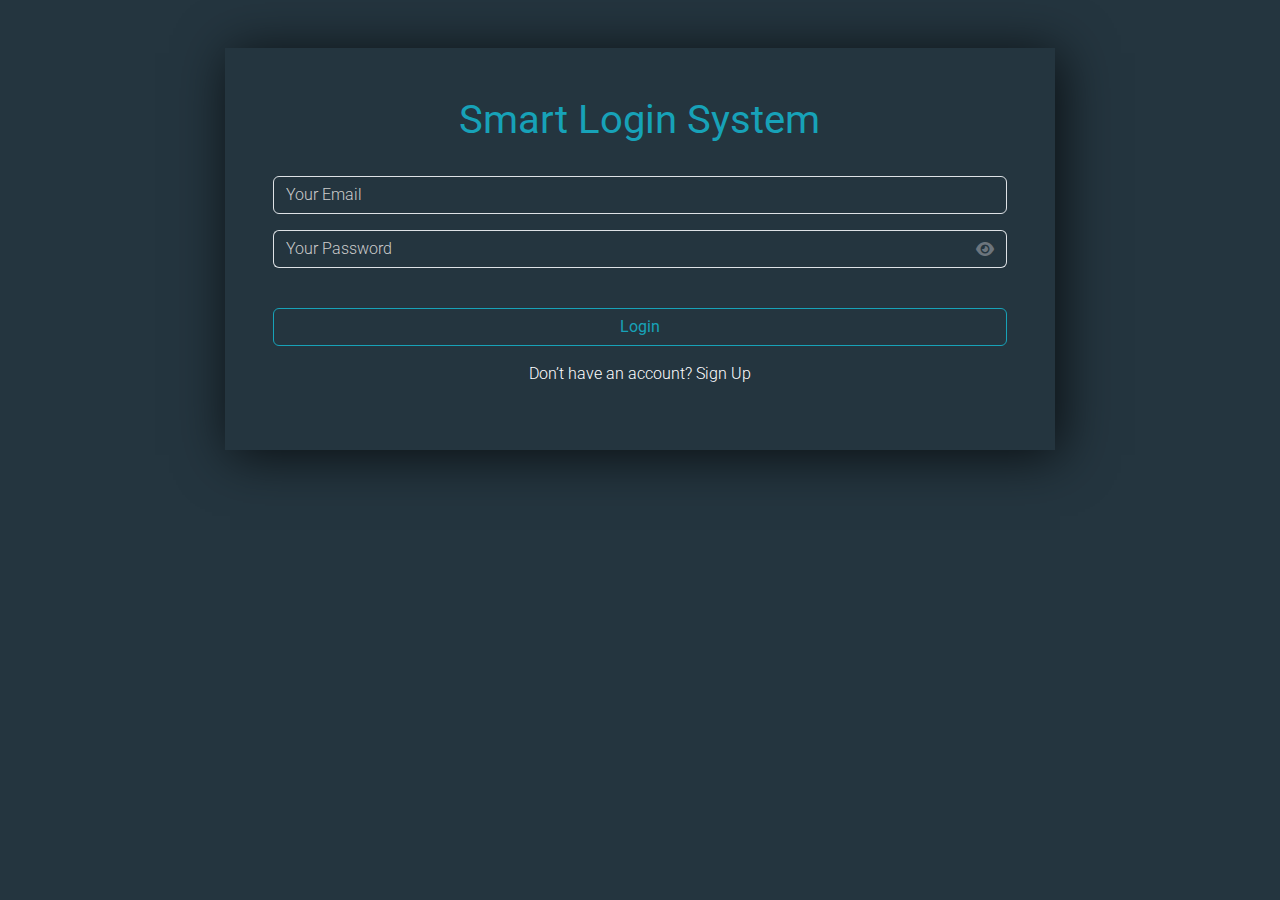
<file: index.html>
<!DOCTYPE html>
<html lang="en">
   <head>
      <meta charset="UTF-8" />
      <meta name="viewport" content="width=device-width, initial-scale=1.0" />
      <meta http-equiv="X-UA-Compatible" content="ie=edge" />
      <meta name="description" content="description site here" />
      <meta name="keywords" content="keywords65,description here for seo" />
      <meta name="author" content="AHMED MENISY" />
      <title>Login</title>
      <!-- fontawesome css cdn file link -->
      <link
         rel="stylesheet"
         href="https://cdnjs.cloudflare.com/ajax/libs/font-awesome/6.1.1/css/all.min.css"
      />
      <!-- bootstrap css cdn file link -->
      <link
         rel="stylesheet"
         href="https://cdnjs.cloudflare.com/ajax/libs/twitter-bootstrap/5.2.0-beta1/css/bootstrap.min.css"
      />
      <!-- custome css file link -->
      <link rel="stylesheet" href="./css/style.css" />
   </head>
   <body class="bg-main">
      <main>
         <div class="main-area container col-md-8 pt-5">
            <div class="content bg-main text-center vstack p-5">
               <h1 class="color-second pb-4 fw-normal">Smart Login System</h1>
               <input
                  id="emailInputSignIn"
                  class="form-control"
                  type="email"
                  placeholder="Your Email"
               />
               <div class="input-group my-3">
                  <input
                     id="passwordInputSignIn"
                     class="form-control border-end-0"
                     type="password"
                     placeholder="Your Password"
                  />
                  <div class="input-group-text bg-transparent border-start-0">
                     <i
                        id="showPassword"
                        class="fa-solid fa-eye text-secondary"
                     ></i>
                  </div>
               </div>
               <div id="incorrect"></div>
               <button id="signInBtn" type="button" class="btn-custom btn mt-4">
                  Login
               </button>
               <p class="text-white mt-3 fw-light">
                  Don’t have an account?
                  <a
                     class="text-decoration-none text-reset new-page"
                     href="signup.html"
                     >Sign Up</a
                  >
               </p>
            </div>
         </div>
      </main>
      <!-- bootstrap js cdn file script -->
      <script src="https://cdnjs.cloudflare.com/ajax/libs/twitter-bootstrap/5.2.0-beta1/js/bootstrap.bundle.min.js"></script>
      <!-- custom js file script -->
      <script src="./js/login.js"></script>
   </body>
</html>
</file>
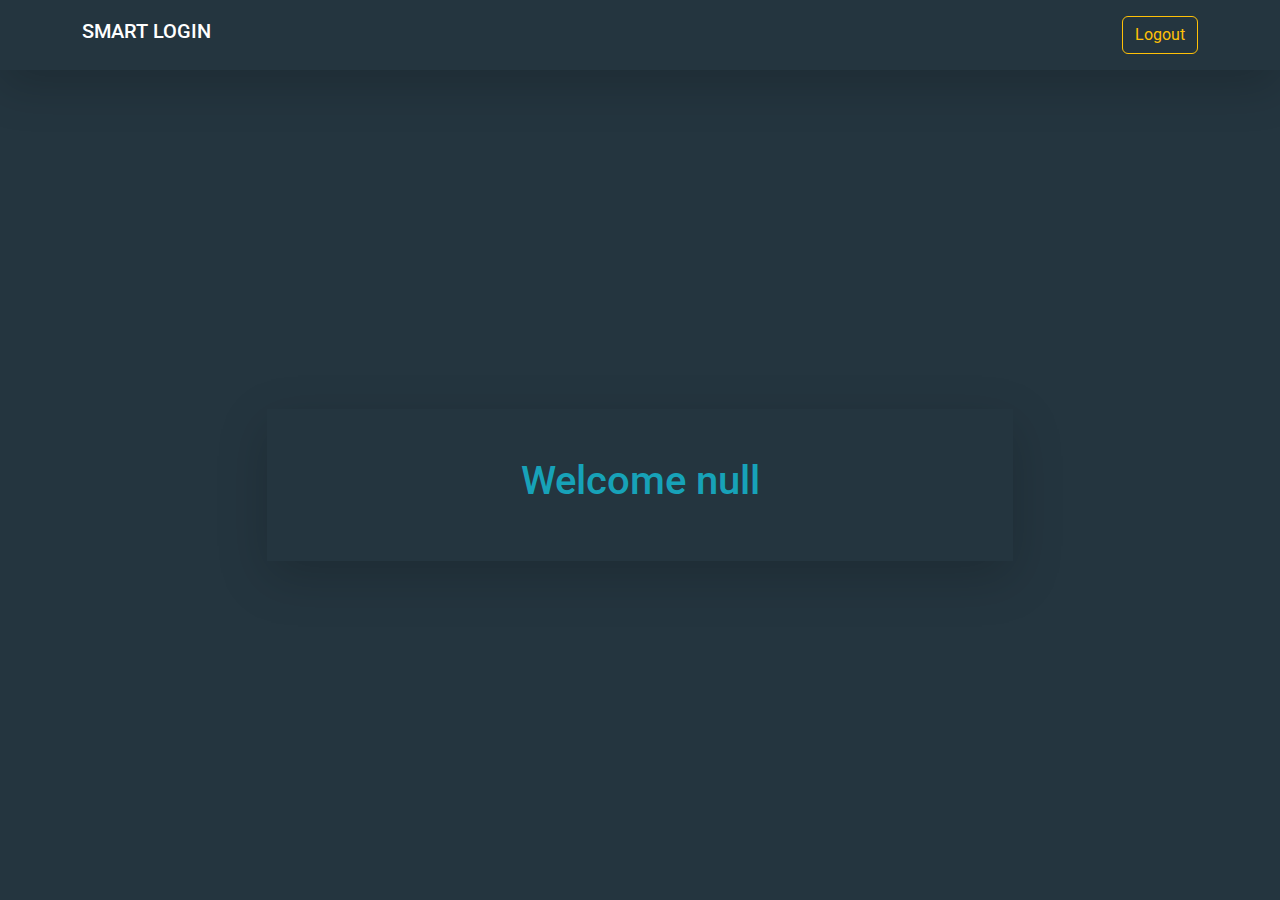
<file: home.html>
<!DOCTYPE html>
<html lang="en">
   <head>
      <meta charset="UTF-8" />
      <meta name="viewport" content="width=device-width, initial-scale=1.0" />
      <meta http-equiv="X-UA-Compatible" content="ie=edge" />
      <meta name="description" content="description site here" />
      <meta name="keywords" content="keywords65,description here for seo" />
      <meta name="author" content="AHMED MENISY" />
      <title>Login</title>
      <!-- fontawesome css cdn file link -->
      <link
         rel="stylesheet"
         href="https://cdnjs.cloudflare.com/ajax/libs/font-awesome/6.1.1/css/all.min.css"
      />
      <!-- bootstrap css cdn file link -->
      <link
         rel="stylesheet"
         href="https://cdnjs.cloudflare.com/ajax/libs/twitter-bootstrap/5.2.0-beta1/css/bootstrap.min.css"
      />
      <!-- custome css file link -->
      <link rel="stylesheet" href="./css/style.css" />
   </head>
   <body class="bg-main">
      <header class="py-3 shadow-lg">
         <div class="content container">
            <nav class="hstack justify-content-between">
               <a
                  class="brand text-uppercase text-decoration-none text-white h5"
               >
                  smart login
               </a>
               <button id="logOutBtn" class="btn btn-outline-warning">Logout</button>
            </nav>
         </div>
      </header>
      <main id="home" class="home hstack justify-content-center">
         <div class="main-area col-7 py-5 text-center bg-main shadow-lg">
            <h1 id="sayHello" class="color-second"></h1>
         </div>
      </main>
      <!-- bootstrap js cdn file script -->
      <script src="https://cdnjs.cloudflare.com/ajax/libs/twitter-bootstrap/5.2.0-beta1/js/bootstrap.bundle.min.js"></script>
      <!-- custom js file script -->
      <script src="./js/home.js"></script>
   </body>
</html>
</file>
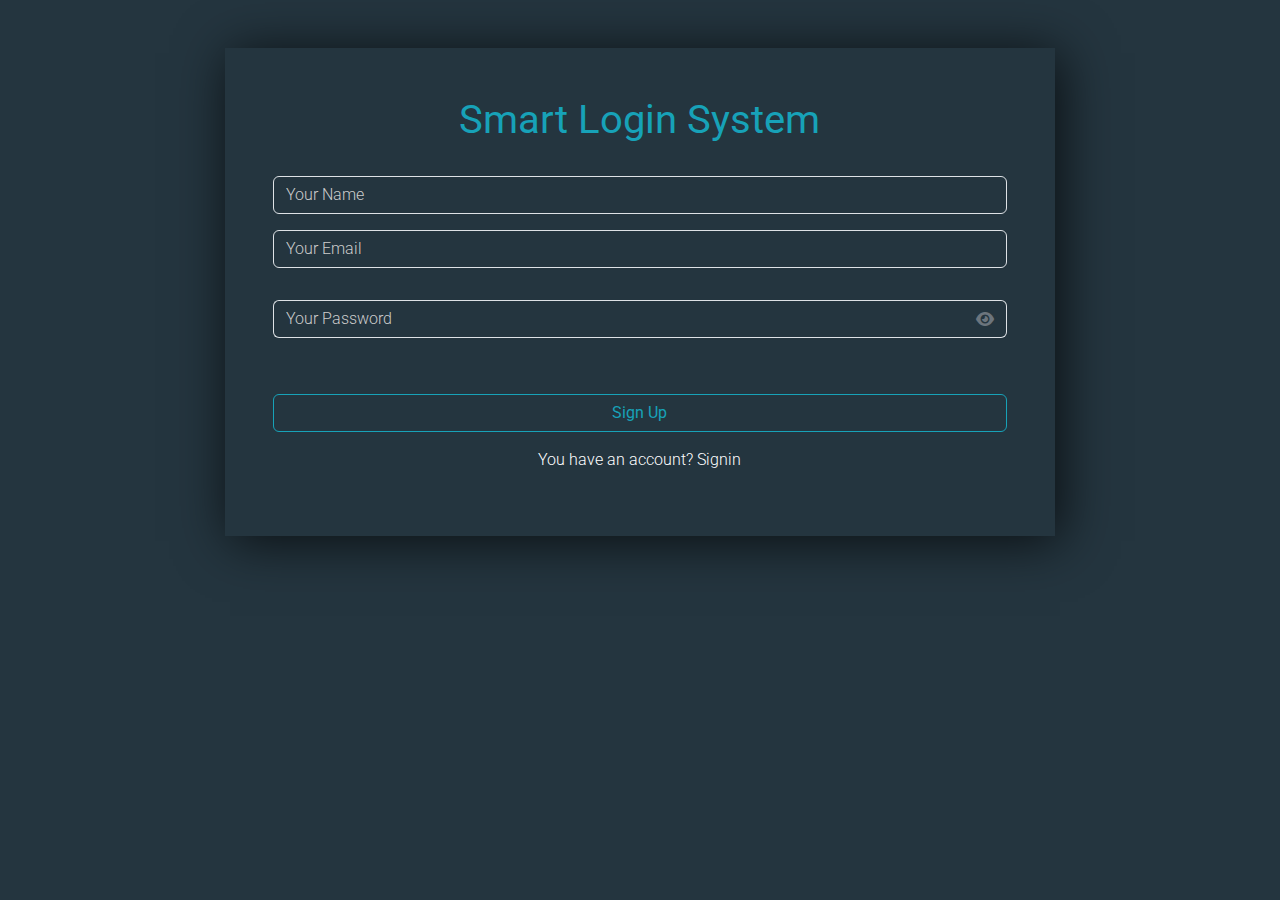
<file: signup.html>
<!DOCTYPE html>
<html lang="en">
   <head>
      <meta charset="UTF-8" />
      <meta name="viewport" content="width=device-width, initial-scale=1.0" />
      <meta http-equiv="X-UA-Compatible" content="ie=edge" />
      <meta name="description" content="description site here" />
      <meta name="keywords" content="keywords65,description here for seo" />
      <meta name="author" content="AHMED MENISY" />
      <title>Login</title>
      <!-- fontawesome css cdn file link -->
      <link
         rel="stylesheet"
         href="https://cdnjs.cloudflare.com/ajax/libs/font-awesome/6.1.1/css/all.min.css"
      />
      <!-- bootstrap css cdn file link -->
      <link
         rel="stylesheet"
         href="https://cdnjs.cloudflare.com/ajax/libs/twitter-bootstrap/5.2.0-beta1/css/bootstrap.min.css"
      />
      <!-- custome css file link -->
      <link rel="stylesheet" href="./css/style.css" />
   </head>
   <body class="bg-main">
      <main>
         <div class="main-area container col-md-8 pt-5">
            <div class="content bg-main text-center vstack p-5">
               <h1 class="color-second pb-4 fw-normal">Smart Login System</h1>
               <input
                  id="nameInput"
                  class="form-control"
                  type="text"
                  placeholder="Your Name"
               />
               <input
                  id="emailInput"
                  class="form-control my-3"
                  type="email"
                  placeholder="Your Email"
               />
               <div class="input-group  my-3">
                  <input
                  id="passwordInput"
                  class="form-control border-end-0"
                  type="password"
                  placeholder="Your Password"
               />
               <div class="input-group-text bg-transparent border-start-0">
                  <i id="showPassword" class="fa-solid fa-eye text-secondary"></i>
               </div>
               </div>
               <div id="incorrect" class="incorrect mt-3"></div>
               <button id="signUpBtn" type="button" class="btn-custom btn mt-4">
                  Sign Up
               </button>
               <p class="text-white mt-3 fw-light">
                  You have an account?
                  <a
                     class="text-decoration-none text-reset new-page"
                     href="index.html"
                  >
                     Signin</a
                  >
               </p>
            </div>
         </div>
      </main>
      <!-- bootstrap js cdn file script -->
      <script src="https://cdnjs.cloudflare.com/ajax/libs/twitter-bootstrap/5.2.0-beta1/js/bootstrap.bundle.min.js"></script>
      <!-- custom js file script -->
      <script  src="./js/signup.js"></script>
   </body>
</html>
</file>
<file: css/style.css>
@import url("https://fonts.googleapis.com/css2?family=Roboto:wght@300;400;500;700;900&display=swap");
/* ---------- global start ---------- */
* {
   font-family: "Roboto", sans-serif;
}
:root {
   --main-color: #24353f;
   --second-color: #17a2b8;
}
.bg-main {
   background-color: var(--main-color);
}
.color-second {
   color: #17a2b8;
}
/* ---------- global end ---------- */
/* ---------- login area start ---------- */
.main-area .content {
   box-shadow: 5px 5px 50px 0 #000b;
}
.main-area .content input {
   background-color: transparent;
   box-shadow: unset;
   color: #fff;
}
.main-area .content input::placeholder {
   color: #ccc;
   font-weight: 300;
}
.main-area .content .btn-custom {
   --bs-btn-color: var(--second-color);
   --bs-btn-border-color: var(--second-color);
   --bs-btn-hover-bg: var(--second-color);
   --bs-btn-hover-color: #fff;
   --bs-btn-hover-border-color: var(--second-color);
}
.main-area .content .new-page:hover {
   text-decoration: underline !important;
}
.main-area i {
   cursor: pointer;
}
.home {
   min-height: calc(100vh - 70px);
}
/* ---------- login area end ---------- */
@media screen and (max-width:575.98px) {
   :root {
      font-size: 14px;
   }
}
</file>
